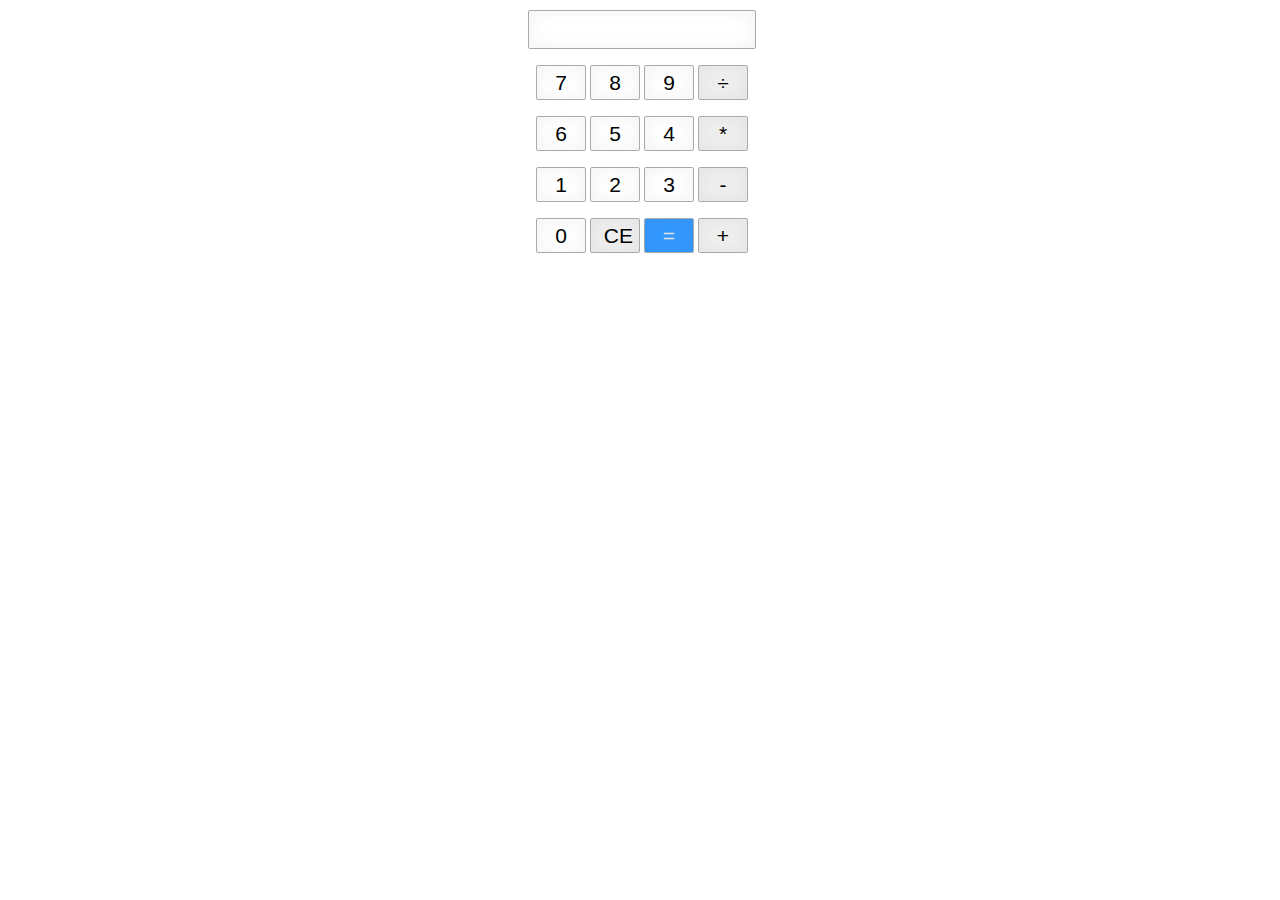
<file: Calculator/index.html>
<!DOCTYPE html>
<html>
<head>
	<title>Calculator</title>
	<link rel="stylesheet" type="text/css" href="style.css">
	<script src="script.js">
	</script>
</head>
<body>
	<div align="center" id="contains">
	<div class="display"><input type="text" id="display" readonly size="16">
	<div class="buttons">
	<p>
		<input type="button" class="button" value="7" id="numbers" onclick='math("7")'>
		<input type="button" class="button" value="8" id="numbers" onclick='math("8")'>
		<input type="button" class="button" value="9" id="numbers" onclick='math("9")'>
		<input type="button" class="button" value="&divide" id="operators" onclick='math("/")'>
	</p>
	<p>
		<input type="button" class="button" value="6" id="numbers" onclick='math("6")'>
		<input type="button" class="button" value="5" id="numbers" onclick='math("5")'>
		<input type="button" class="button" value="4" id="numbers" onclick='math("4")'>
		<input type="button" class="button" value="*" id="operators" onclick='math("*")'>
	</p>
	<p>
		<input type="button" class="button" value="1" id="numbers" onclick='math("1")'>
		<input type="button" class="button" value="2" id="numbers" onclick='math("2")'>
		<input type="button" class="button" value="3" id="numbers" onclick='math("3")'>
		<input type="button" class="button" value="-" id="operators" onclick='math("-")'>
	</p>
	<p>
		<input type="button" class="button" value="0" id="numbers" onclick='math("0")'>
		<input type="button" class="button" value="CE" id="CE" onclick ='c("")'>
		<input type="button" class="button" value="=" id="eq" onclick='e()'>
		<input type="button" class="button" value="+" id="operators" onclick='math("+")'>
	</p>
	</div>
	</div>
</body>
</html>
</file>
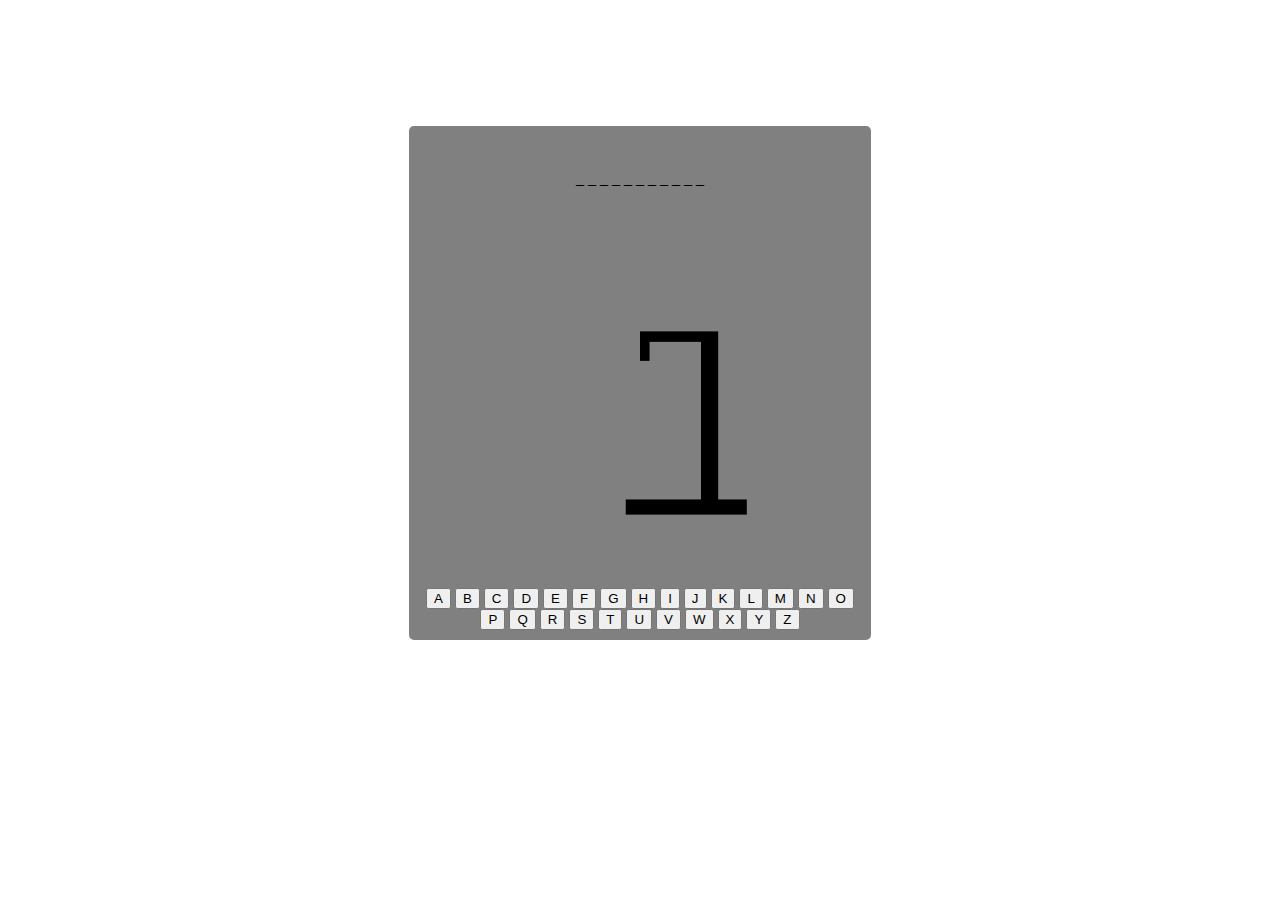
<file: Hangman/index.html>
</!DOCTYPE html>
<html>
<head>
	<title>Besilka</title>
	<link rel="stylesheet" type="text/css" href="style.css">
	
</head>
<body onload="play()">
	<div id="contain">
		<div id="header">			
			<br>
			<p id="answer"></p>
			<br>
			<p id="done"> </p>
			<button id="PlayAgain" onclick="play()">Play again</button>
			<p id ="entered"> </p>
			<br>
		</div>
			<img id="slika" src="images/Hangman-0.png">
		<div id="letters">
			<button type="button" onclick=setLetter('A')>A</button>
			<button type="button" onclick=setLetter('B')>B</button>
			<button type="button" onclick=setLetter('C')>C</button>
			<button type="button" onclick=setLetter('D')>D</button>
			<button type="button" onclick=setLetter('E')>E</button>
			<button type="button" onclick=setLetter('F')>F</button>
			<button type="button" onclick=setLetter('G')>G</button>
			<button type="button" onclick=setLetter('H')>H</button>
			<button type="button" onclick=setLetter('I')>I</button>
			<button type="button" onclick=setLetter('J')>J</button>
			<button type="button" onclick=setLetter('K')>K</button>
			<button type="button" onclick=setLetter('L')>L</button>
			<button type="button" onclick=setLetter('M')>M</button>
			<button type="button" onclick=setLetter('N')>N</button>
			<button type="button" onclick=setLetter('O')>O</button>
			<button type="button" onclick=setLetter('P')>P</button>
			<button type="button" onclick=setLetter('Q')>Q</button>
			<button type="button" onclick=setLetter('R')>R</button>
			<button type="button" onclick=setLetter('S')>S</button>
			<button type="button" onclick=setLetter('T')>T</button>
			<button type="button" onclick=setLetter('U')>U</button>
			<button type="button" onclick=setLetter('V')>V</button>
			<button type="button" onclick=setLetter('W')>W</button>
			<button type="button" onclick=setLetter('X')>X</button>
			<button type="button" onclick=setLetter('Y')>Y</button>
			<button type="button" onclick=setLetter('Z')>Z</button>
		</div>
	</div>

	<script type="text/javascript">
		var Words =["SUN", "SKY", "PROGRAMMING", "LANGUAGES", "LEARNING" , "COMMIT", "PROJECT", "LEVEL", "GAME", "CONTEST" ];
		var random;
		//console.log(random);
		var Yours= [];
		var lives;
		var answerA ;
		var s;
		var x;
		var niza=[];
		var count=0;
		var flag =false;
		function play()
		{	
			random = Words[Math.floor(Math.random() * Words.length)];
			answerA = [];	
			console.log(random);
			document.getElementById("PlayAgain").style.display = "none";
			document.getElementById("slika").src = "images/Hangman-0.png";
			document.getElementById("done").innerHTML = "";
			count=0;
			lives=6;

			for(var i=0; i<random.length; i++) {
				answerA[i]="_ ";
			}
			s = answerA.join(" ");
			document.getElementById("answer").innerHTML = s;	
		}
		function setLetter(letter) {
   			x = document.getElementById('entered').innerHTML + letter;
   			x = x.split(" ").join("");

   			if(Yours.indexOf(x)==-1){
   			Yours.push(x);
   			}
   			//console.log(Yours);
   			Find();
   		}

   		function Find() {	
   				if(lives > 0){
   					flag=false;

	   				for(var i=0; i<random.length; i++) {	
	   					if(random[i]==x) {	
	   							answerA[i]=x;
	   							//console.log(random[i], x);
	   							count++;
	   							if (flag==false){
	   							flag=true;
	   							}
	   					}

	   				}
	   				if(flag==false)
	  	 				lives--;
	   						}
	   				if(lives==5) {
	   					document.getElementById("slika").src="images/Hangman-1.png";
	   				}
	   				if(lives==4) {
	   					document.getElementById("slika").src="images/Hangman-2.png";	
	   				}
	   				if(lives==3) {
	   					document.getElementById("slika").src="images/Hangman-3.png";	
	   				}
	   				if(lives==2) {
	   					document.getElementById("slika").src="images/Hangman-4.png";
	   					
	   				}
	   				if(lives==1) {
	   					document.getElementById("slika").src="images/Hangman-5.png";
	   				}
	   				console.log(lives);
	   				if(lives==0) {
	   					document.getElementById("done").innerHTML = "Game Over";
	   					document.getElementById("slika").src="images/Hangman-6.png";
	   					document.getElementById("PlayAgain").style.display = "block";
	   				}
	   				if(random.length==count) {
	   					document.getElementById("done").innerHTML = "Well Done";
	   					document.getElementById("PlayAgain").style.display = "block";
	   				}
   				document.getElementById("answer").innerHTML = answerA.join(" ");
   			}
	</script>
</body>
</html>
</file>
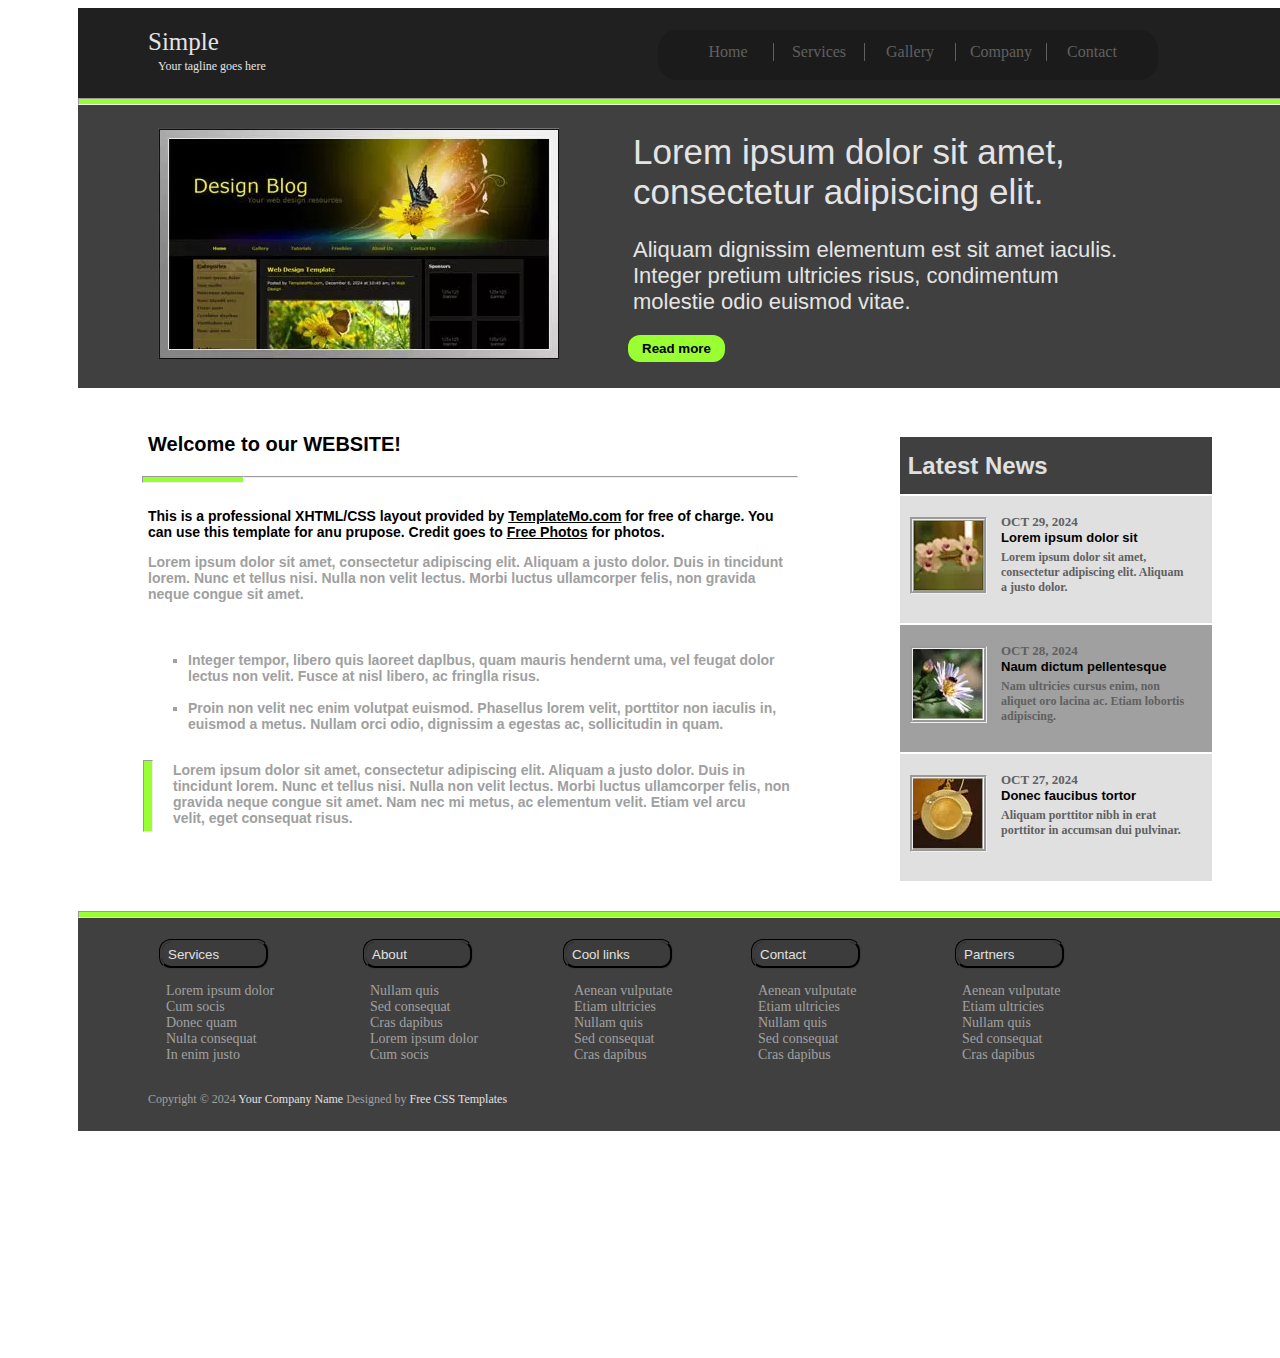
<file: Test-HTML/index.html>
<!DOCTYPE html>
<html>
<head>
	<title>Test</title>
	  <link rel="stylesheet" href="style.css">
</head>
<body>
	<header>
		<span id ="simple"> Simple</span>
			</br> 
			<span id="tagline">Your tagline goes here </span>
			<div id="nav">
				<ul class="navbar">
				 	 <li class="nav1">Home</li>
					 <li class="nav1">Services</li>
					 <li class="nav1">Gallery</li>
					 <li class="nav1">Company</li>
					 <li  id="lastli" class="nav1">Contact</li>
				</ul>
			</div>
			<hr class="hr1">
	</header>
	<div id="first"> 
		<span id="slika" > <img src="images/slika11.png"> </span>
		<span id= "tekst1">
			Lorem ipsum dolor sit amet, <br/></span><span id="tekst2"> consectetur adipiscing elit.</span>
		<div id="tekst3"> Aliquam dignissim elementum est sit amet iaculis. <br/> 
			Integer pretium ultricies risus, condimentum <br/> molestie odio euismod vitae.
		</div>
		<button type="button" class="button"><b>Read more</b></button>
	</div>
	<div id="second">
		<div id="tekst4"> 
			<h3 class="welcome"> Welcome to our WEBSITE! <h3>
			<hr class="hr2">
			<hr class="hr3">
			<p class="p1">This is a professional XHTML/CSS layout provided by <u>TemplateMo.com</u> for free of charge. 
				You can use this template for anu prupose. Credit goes to <u>Free Photos</u> for photos.</p>
			<p class="p2">
				Lorem ipsum dolor sit amet, consectetur adipiscing elit. Aliquam a justo dolor. Duis in tincidunt lorem. Nunc et tellus nisi. Nulla non velit
				lectus. Morbi luctus ullamcorper felis, non gravida neque congue sit amet.
			</p>
			<br>
			<ul id="lista">
					<li>
						Integer tempor, libero quis laoreet daplbus, quam mauris hendernt uma, vel feugat dolor lectus non velit. Fusce at nisl libero, ac fringlla risus. 
					</li>
					<br/>
					<li>
						Proin non velit nec enim volutpat euismod. Phasellus lorem velit, porttitor non iaculis in, euismod a metus. Nullam orci odio, dignissim a egestas ac, sollicitudin in quam.
					</li>
			</ul>
			<div id="tekst5">
				<hr class="vertical">	
				<p class="p3">
				Lorem ipsum dolor sit amet, consectetur adipiscing elit. Aliquam a justo dolor. Duis in <br>tincidunt lorem. Nunc et tellus nisi. Nulla non velit
				lectus. Morbi luctus ullamcorper felis, non gravida neque congue sit amet. Nam nec mi metus, ac elementum velit. Etiam vel arcu<br> velit, eget consequat risus.
				</p>
			</div>
			<div id="tabela">
				<table>
				<tbody>
					<tr >
						<td class="ione">&nbsp;Latest News</td>
					</tr>
					<tr>
						<td class="itwo">&nbsp;
							<img id="slika22" src="images/slika22.png">
							<div id="date1"> OCT 29, 2024 </div>
							<div id="title1"><b>Lorem ipsum dolor sit</b></div>
							<div id="text1">Lorem ipsum dolor sit amet, consectetur adipiscing elit. Aliquam a justo dolor. </div>
						</td>
					</tr>
					<tr>
						<td class="ithree">&nbsp;
							<img id="slika33" src="images/slika33.png">
							<div id="date2"> OCT 28, 2024 </div>
							<div id="title2"><b>Naum dictum pellentesque</b></div>
							<div id="text2">Nam ultricies cursus enim, non aliquet oro lacina ac. Etiam lobortis adipiscing. </div>
						</td>
					</tr>
					<tr>
						<td class="ifour">&nbsp;
							<img id="slika44" src="images/slika44.png">
							<div id="date3"> OCT 27, 2024 </div>
							<div id="title3"><b>Donec faucibus tortor</b></div>
							<div id="text3">Aliquam porttitor nibh in erat porttitor in accumsan dui pulvinar. </div>
						</td>
					</tr>
					</tbody>
					</table>
			</div>
		</div>
	</div>
	<div id="third">
		<hr class="hr4">
		<div class="t3">
			<div id="tabela2">
				<table>
				<tbody>
					<tr>
						<td class="iione">&nbsp; <button type="button" class="button1">Services</button>
							<ul class="ul1">
								<li> Lorem ipsum dolor</li>
								<li> Cum socis</li>
								<li> Donec quam</li>
								<li> Nulta consequat</li>
								<li> In enim justo</li>
							</ul>
						</td>
						<td class="iitwo">&nbsp; <button type="button" class="button1">About</button>
							<ul class="ul2">
								<li> Nullam quis</li>
								<li>Sed consequat</li>
								<li> Cras dapibus</li>
								<li> Lorem ipsum dolor</li>
								<li> Cum socis</li>
							</ul>
						</td>
						<td class="iithree">&nbsp;<button type="button" class="button1">Cool links</button>
							<ul class="ul3">
								<li>Aenean vulputate</li>
								<li>Etiam ultricies</li>
								<li> Nullam quis</li>
								<li>Sed consequat</li>
								<li> Cras dapibus</li>
							</ul>
						</td>
						<td class="iifour">&nbsp; <button type="button" class="button1">Contact</button>
							<ul class="ul4">
								<li>Aenean vulputate</li>
								<li>Etiam ultricies</li>
								<li> Nullam quis</li>
								<li>Sed consequat</li>
								<li> Cras dapibus</li>
							</ul>
						</td>
						<td class="iifive">&nbsp; <button type="button" class="button1">Partners</button>
							<ul class="ul5">
								<li>Aenean vulputate</li>
								<li>Etiam ultricies</li>
								<li> Nullam quis</li>
								<li>Sed consequat</li>
								<li> Cras dapibus</li>
							</ul>
						</td>
					</tr>
				</tbody>
				</table>
				<p class="copyright">Copyright &#169; 2024 <span class ="companyName"> Your Company Name</span> <span class="design"> Designed by</span> 
				<span class=" css1"> Free CSS Templates</span>
		   		</p>
			</div>
		</div>
	</div>
</body>
</html>
</file>
<file: Calculator/style.css>
.button
{
	width: 50px;
	height: 40px;
	text-align: center;
}

.display input {
	position: relative;
	left:2px;
	top: 2px;
	height: 35px;
	color: black;
	text-align: right; 
	font-size: 21px;
	box-shadow: inset 0px 0px 20px rgba(0,0,0,0.05);
	border: 1px solid rgb(170,170,170);
	border-radius: 2px;

}

#eq
{
	background-color: rgb(51, 153, 255);
	color: rgb(224, 224, 224);
	text-align: center;
}

#numbers
{
	text-align: center;
	background-color: rgb(255, 255, 255);
}

#operators
{
	text-align: center;
}
</file>
<file: Hangman/style.css>
#contain
{
	background-color: grey;
	padding: 10px;
	margin: 10% auto;
	width: 35%;
	border-radius: 5px;
	text-align: center;
	display: block;
}

#entered
{
	display: none;
}

#PlayAgain
{
	display: none;
	padding: 10px;
	margin: 10% auto;
	width: 35%;

}
#slika
{
	margin: 10% auto;
	width: 55%;
}
</file>
<file: Test-HTML/style.css>
header
{
	width: 1200px;
	height: 80px;
	margin-left: 70px;
	margin-right: 70px;
	font-family: "Times New Roman", Times, serif;
	color:rgb(228, 228, 228);
	
	background-color: rgb(32, 32, 32);
	padding-left: 20px;
	padding-top: 10px;
}

#simple
{
	font-size: 25px;
	margin-left: 50px;
	position: relative;
	top: 10px;

}

#tagline
{	
	position: relative;
	top: 10px;
	font-size: 12px;
	margin-left: 60px;

}

.hr1
{
	width: 1219px;
	outline-color: rgb(153, 255, 51);
	background-color: rgb(153, 255, 51);
	height: 5px;
	position: relative;
	left: -20px;
	top: -40px;

}

#first
{
	margin-left: 70px;
	background-color: rgb(64, 64, 64);
	width: 1220px;
	height: 290px;
}

#slika
{
	position: relative;
	top: 30px;
	left: 80px;
}

#tekst1
{
	 font-family: Arial, Helvetica, sans-serif;
	 font-size: 35px;
	 text-align: center;
	 position: relative;
	 left: 150px;
	 top: -165px;
	 width: 100px;
	 color: rgb(228, 228, 228);
}

#tekst2
{
	font-family: Arial, Helvetica, sans-serif;
	 font-size: 35px;
	 text-align: center;
	 position: relative;
	 left: 555px;
	 top: -165px;
	 width: 100px;
	 color: rgb(228, 228, 228);
}

#tekst3
{
	font-family: Arial, Helvetica, sans-serif;
	 font-size: 22px;
	 color: rgb(228, 228, 228);
	 position: relative;
	 left: 555px;
	 top:-140px;
}


.button
{
	border-radius: 12px;
	background-color: rgb(153, 255, 51);
	position: relative;
	top: -120px;
	left: 550px;
	padding: 6px 14px;
	border: none;
}


#second
{

	margin-left: 70px;
	
	width: 1220px;
	height: 470px;
}

#tekst4
{
	margin-left: 70px;
	margin-top: 45px;
	width: 650px;

}

.hr3
{
	width: 100px;
	outline-color: rgb(153, 255, 51);
	background-color: rgb(153, 255, 51);
	height: 5px;
	position: relative;
	left: -280px;
	top: -11px;
}

.hr2
{
	outline-color: rgb(153, 255, 51);
	background-color: rgb(153, 255, 51);
}

.welcome
{
	font-family: Arial, Helvetica, sans-serif;
	font-size: 20px;
}

.p1
{
	font-family: Arial, Helvetica, sans-serif;
	font-size: 14px;
}

.p2
{
	font-family: Arial, Helvetica, sans-serif;
	font-size: 14px;
	color: rgb(160, 160, 160);
}

#lista
{
	list-style-type: square;
	font-family: Arial, Helvetica, sans-serif;
	font-size: 14px;
	color: rgb(160, 160, 160);

}

.p3
{
	font-family: Arial, Helvetica, sans-serif;
	font-size: 14px;
	color: rgb(160, 160, 160);
	position: relative;
	left: 35px;
	top: -70px;
}

.vertical
{
	outline-color: rgb(153, 255, 51);
	background-color: rgb(153, 255, 51);
	width: 8px;
	height: 70px;
	position: relative;
	left: -315px;
	top: 14px;
}

#tekst5
{
	position: relative;
	left: -10px;
}

#tabela
{
	position: relative;
	
	border: none;
	top: -475px;
	right: -750px;
}

.ione
{
	background-color: rgb(64, 64, 64);
	width: 310px;
	height: 55px;
	color: rgb(224, 224, 224);
	font-family: Arial, Helvetica, sans-serif;
	font-size: 24px;
}

.itwo
{
	width: 310px;
	height: 90px;
	background-color: rgb(224, 224, 224);
}

.ithree
{
	width: 310px;
	height: 90px;
	background-color: rgb(160, 160, 160);
}

.ifour
{
	width: 310px;
	height: 90px;
	background-color: rgb(224, 224, 224);

}

#slika22
{	
	position: relative;
	border: groove;
	top: 20px;

}

#slika33
{
	position: relative;
	border: groove;
	top: 20px;
}

#slika44
{
	position: relative;
	border: groove;
	top: 20px;
}

#date1
{
	position: relative;
	right: -100px;
	top: -65px;
	color: rgb(96, 96, 96);
	font-size: 13px;
}

#date2
{
	position: relative;
	right: -100px;
	top: -65px;
	color: rgb(96, 96, 96);
	font-size: 13px;
}

#date3
{
	position: relative;
	right: -100px;
	top: -65px;
	color: rgb(96, 96, 96);
	font-size: 13px;
}

#title1
{
	position: relative;
	right: -100px;
	top: -65px;
	font-family: Arial, Helvetica, sans-serif;
	font-size: 13px;
}

#title2
{
	position: relative;
	right: -100px;
	top: -65px;
	font-family: Arial, Helvetica, sans-serif;
	font-size: 13px;
	
}

#title3
{
	position: relative;
	right: -100px;
	top: -65px;
	font-family: Arial, Helvetica, sans-serif;
	font-size: 13px;
	
}

#text1
{
	color: rgb(96, 96, 96);
	position: relative;
	right: -100px;
	top: -60px;
	width: 190px;
	font-size: 12px;
	height: 12px;
}

#text2
{
	color: rgb(96, 96, 96);
	position: relative;
	right: -100px;
	top: -60px;
	width: 190px;
	font-size: 12px;
	height: 12px;
}



#text3
{
	color: rgb(96, 96, 96);
	position: relative;
	right: -100px;
	top: -60px;
	width: 190px;
	font-size: 12px;
	height: 12px;
}
#third
{
	margin-left: 70px;
	background-color: rgb(64, 64, 64);
	width: 1220px;
	height: 220px;
}

.hr4
{
	width: 1219px;
	outline-color: rgb(153, 255, 51);
	background-color: rgb(153, 255, 51);
	height: 5px;
	position: relative;
}

#tabela2
{
	margin-left: 70px;
	border: all;
	width: 1220px;
	height: 200px;
}

.iione
{
	width: 200px;
	position: relative;
}

.iitwo
{
	width: 200px;
	position: relative;
	
}

.iithree
{
	width: 180px;
	position: relative;
	
	
}

.iifour
{
	width: 200px;
	position: relative;

	
}

.iifive
{
	width: 200px;
	position: relative;

	
}


.button1
{
	border-radius: 12px;
	background-color: rgb(60, 60, 60);
	position: relative;
	width: 110px;
	height: 30px;
	border: groove;
	border-color: rgb(59, 59, 59);
	text-align: left;
	color:  rgb(224, 224, 224);
	outline-color: rgb(60, 60, 60);

}

.ul1
{
	list-style-type: none;
	position: relative;
	left: -25px;
	color:  rgb(160, 160, 160);
	font-size: 14px;
}

.ul2
{
	list-style-type: none;
	position: relative;
	left: -25px;
	color:  rgb(160, 160, 160);
	font-size: 14px;
}

.ul3
{
	list-style-type: none;
	position: relative;
	left: -25px;
	color:  rgb(160, 160, 160);
	font-size: 14px;
}

.ul4
{
	list-style-type: none;
	position: relative;
	left: -25px;
	color:  rgb(160, 160, 160);
	font-size: 14px;
}


.ul5
{
	list-style-type: none;
	position: relative;
	left: -25px;
	color:  rgb(160, 160, 160);
	font-size: 14px;
}

.copyright
{
	color: rgb(160, 160, 160);
	font-size: 12px;
}

.companyName
{
	color: rgb(224, 224, 224);
}

.design {
	color: rgb(160, 160, 160);
}

.css1 {
	color: rgb(224, 224, 224);
}

.t3
{
	position: relative;
	top: 10px;
}

#nav
{
	position: relative;
	top: -50px;
	background: rgb(27, 27, 27);
	left: 560px;
  	width: 500px;   
  	height: 50px; 
  	border-radius: 19px;

}
.navbar {
    list-style-type: none;
    background-color: #333;

}

.nav1 {
	position: relative;
	top: 13px;
	left: -15px;
    float: left;
    text-align: center;
    border-right:1px solid #bbb;
    width: 90px;
    color: rgb(96, 96, 96);
    border-color: rgb(96, 96, 96);

}
   
#lastli
{
	border-right: none;
}
</file>
